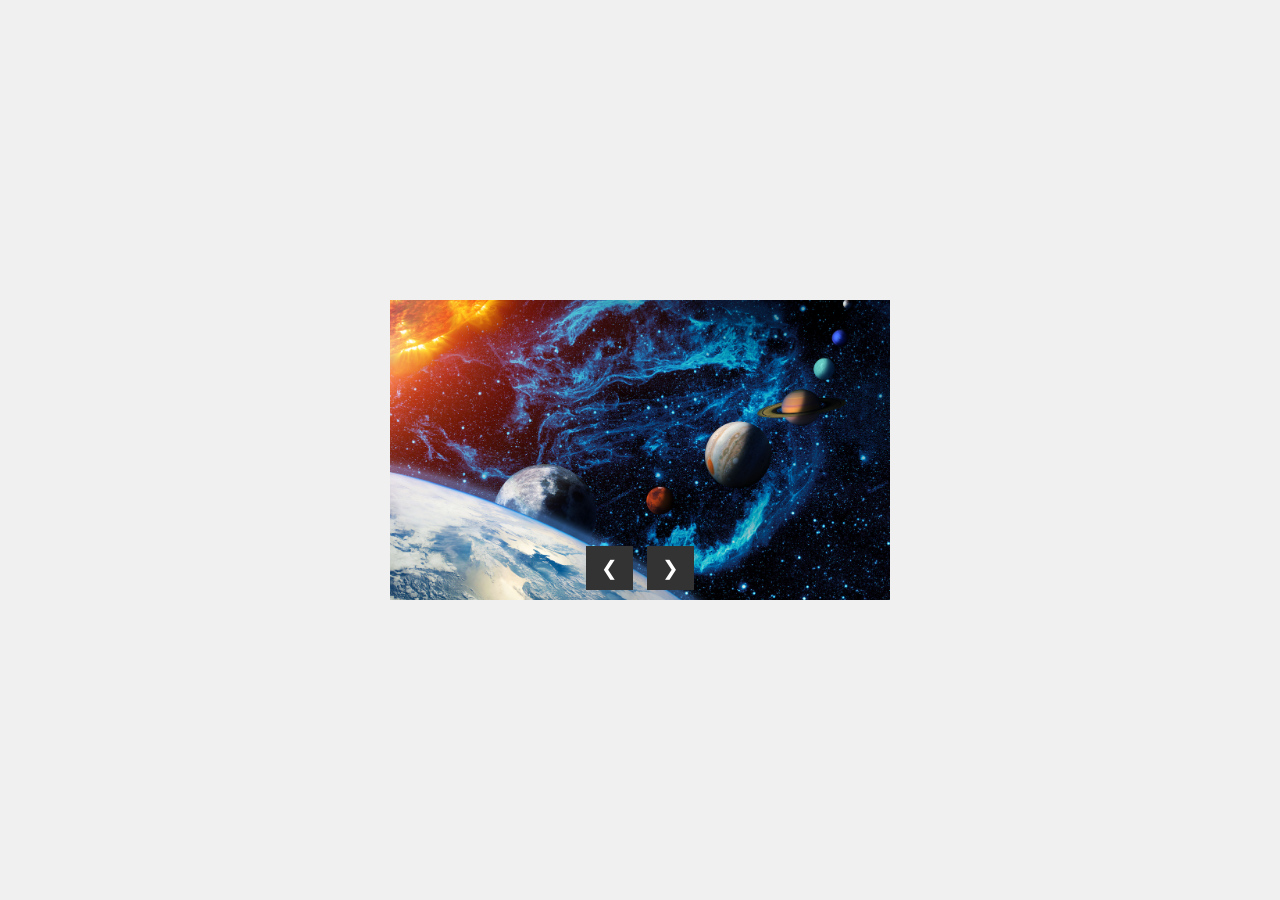
<file: index.html>
<!DOCTYPE html>
<html lang="en">
<head>
  <meta charset="UTF-8">
  <meta name="viewport" content="width=device-width, initial-scale=1.0">
  <title>Carrusel de Imágenes</title>
  <link rel="stylesheet" href="estilos.css">
</head>
<body>
    
  <div class="carousel-container">
    <div class="carousel">
      <img src="imagen1.jpg" alt="Imagen 1">
      <img src="imagen2.jpg" alt="Imagen 2">
      <img src="imagen3.jpg" alt="Imagen 3">
      <!-- Agrega más imágenes aquí si lo deseas -->
    </div>
    <div class="controls">
      <button class="prev-btn">&#10094;</button>
      <button class="next-btn">&#10095;</button>
    </div>
  </div>
  <script src="logica.js"></script>
</body>
</html>
</file>
<file: estilos.css>
body {
    margin: 0;
    padding: 0;
    display: flex;
    justify-content: center;
    align-items: center;
    height: 100vh;
    background-color: #f0f0f0;
  }
  
  .carousel-container {
    position: relative;
  }
  
  .carousel {
    display: flex;
    overflow: hidden;
    width: 500px; /* Ajusta el ancho según tus preferencias */
    height: 300px; /* Ajusta la altura según tus preferencias */
  }
  
  .carousel img {
    width: 100%;
    height: 100%;
    object-fit: cover;
  }
  
  .controls {
    position: absolute;
    bottom: 10px;
    left: 50%;
    transform: translateX(-50%);
  }
  
  .prev-btn,
  .next-btn {
    background-color: #333;
    color: #fff;
    font-size: 20px;
    border: none;
    padding: 10px 15px;
    margin: 0 5px;
    cursor: pointer;
  }
  
  .prev-btn:hover,
  .next-btn:hover {
    background-color: #555;
  }
</file>
